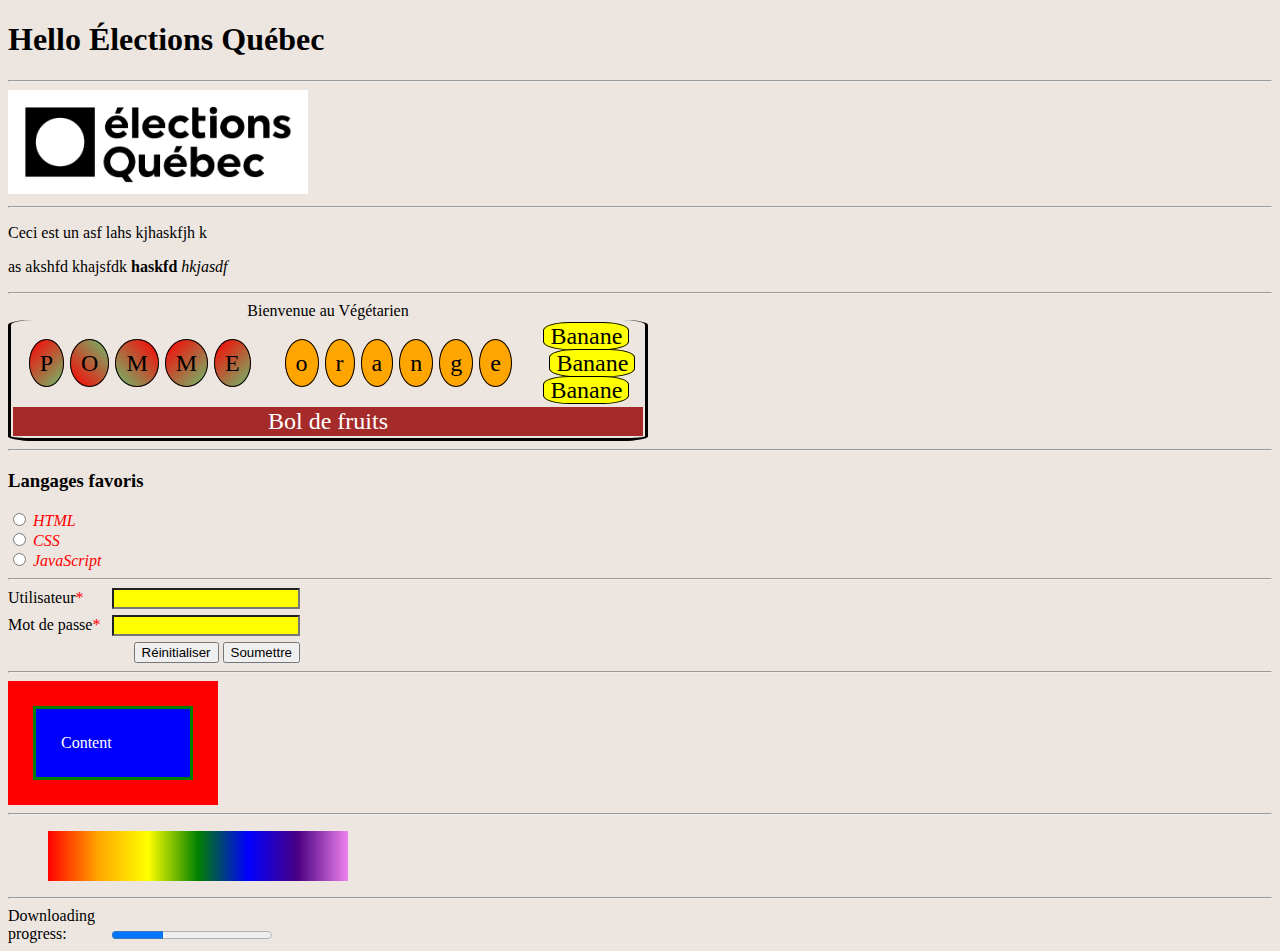
<file: Solutions/1.BasicHTML/index.html>
<!DOCTYPE html>
<html>
  <head>
    <!-- This is INTERNAL css
    <style>
      body {
        background-color: blue;
      }
    </style>
    -->

    <!-- This is EXTERNAL css-->
    <link rel="stylesheet" href="./style.css" />
  </head>
  <!--This is INLINE css-->
  <!--<body style="background-color: green"> -->
  <body>
    <h1>Hello Élections Québec</h1>

    <hr />

    <!-- Taille fixe -->
    <!-- http://www.intranet.dgeq.qc.ca/dgeq/wp-content/uploads/2018/02/electionsQc_noir-900x312.png -->
    <img src="img/electionsQc_noir.png" width="300px" />

    <!-- Taille variable
    <div style="width: 50%">
      <img src="img/electionsQc_noir.png" width="50%" />
    </div>
    -->

    <hr />

    <p>Ceci est un asf lahs kjhaskfjh k</p>
    <p>as akshfd khajsfdk <b>haskfd</b> <i>hkjasdf</i></p>

    <hr />

    <table id="fruits">
      <caption>
        Bienvenue au Végétarien
      </caption>
      <tr>
        <td>
          <une-pomme class="fruit-rond">P</une-pomme>
          <une-pomme class="fruit-rond" id="pomme-2">O</une-pomme>
          <une-pomme class="fruit-rond" id="pomme-3">M</une-pomme>
          <une-pomme class="fruit-rond">M</une-pomme>
          <une-pomme class="fruit-rond">E</une-pomme>
        </td>
        <td>
          <une-orange class="fruit-rond">o</une-orange>
          <une-orange class="fruit-rond">r</une-orange>
          <une-orange class="fruit-rond">a</une-orange>
          <une-orange class="fruit-rond">n</une-orange>
          <une-orange class="fruit-rond">g</une-orange>
          <une-orange class="fruit-rond">e</une-orange>
        </td>

        <td>
          <une-banane class="fruit-long">Banane</une-banane><br />
          &nbsp;&nbsp;<une-banane class="fruit-long">Banane</une-banane><br />
          <une-banane class="fruit-long">Banane</une-banane><br />
        </td>
      </tr>
      <tr>
        <td colspan="3" style="background-color: brown; color: white">
          Bol de fruits
        </td>
      </tr>
    </table>

    <hr />

    <h3>Langages favoris</h3>
    <input type="radio" id="html" name="fav_language" value="HTML" />
    <label for="html">HTML</label><br />
    <input type="radio" id="css" name="fav_language" value="CSS" />
    <label for="css">CSS</label><br />
    <input
      type="radio"
      id="javascript"
      name="fav_language"
      value="JavaScript"
    />
    <label for="javascript">JavaScript</label>

    <hr />

    <form>
      <label for="utilisateur" class="required">Utilisateur</label>
      <input type="text" id="utilisateur" required /> <br />
      <label for="password" class="required">Mot de passe</label>
      <input type="password" id="password" required /> <br />

      <div class="toolbar">
        <button type="reset">Réinitialiser</button>
        <button type="submit">Soumettre</button>
      </div>
    </form>

    <hr />

    <div class="outside">
      <div class="inside">Content</div>
    </div>

    <hr />

    <figure class="rainbow smooth"></figure>

    <hr />

    <label for="file">Downloading progress:</label>
    <progress id="file" value="32" max="100">32%</progress>
  </body>
</html>
</file>
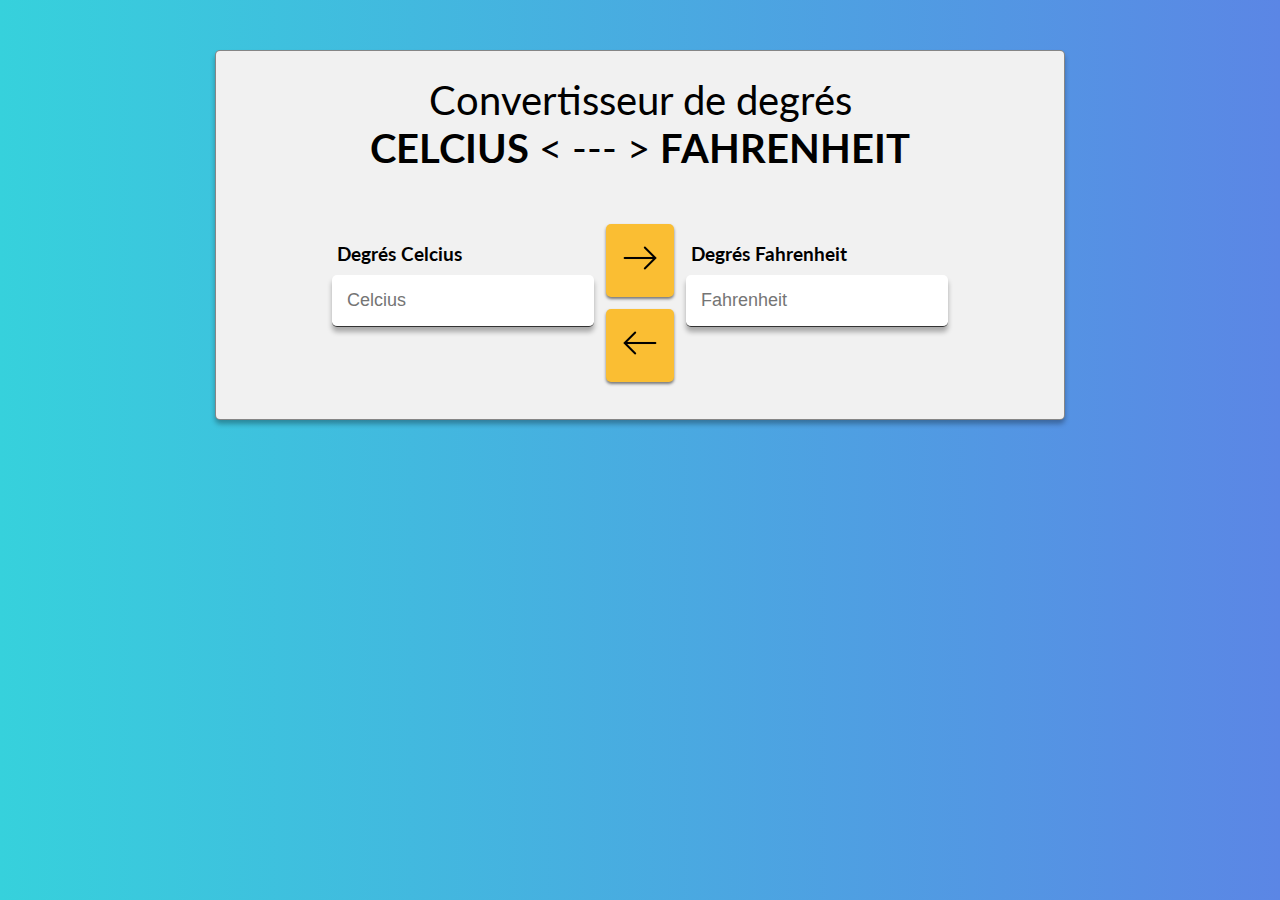
<file: Solutions/2.CelciusFahrenheit/index.html>
<!DOCTYPE html>
<html lang="fr">
  <head>
    <title>Convertisseur de température</title>
    <link rel="stylesheet" href="./style.css" />
    <link rel="preconnect" href="https://fonts.googleapis.com" />
    <link rel="preconnect" href="https://fonts.gstatic.com" crossorigin />
    <link
      href="https://fonts.googleapis.com/css2?family=Lato:wght@100;300;400;700;900&family=Raleway:wght@100;200;300;400;500;600;700;800;900&display=swap"
      rel="stylesheet"
    />
  </head>
  <body>
    <div class="container">
      <h1>
        Convertisseur de degrés<br /><span>celcius</span> &lt; --- &gt;
        <span>fahrenheit</span>
      </h1>
      <form name="formulaire" onsubmit="return false">
        <div class="inputs-container">
          <div class="input-group">
            <label for="celcius">Degrés Celcius</label>
            <input
              type="number"
              placeholder="Celcius"
              id="celcius"
              name="celcius"
            />
          </div>
          <div class="input-group">
            <button>
              <img
                src="img/Arrows-Right-icon.png"
                onclick="celcius2fahrenheit()"
              />
            </button>
            <button>
              <img
                src="img/Arrows-Left-icon.png"
                onclick="fahrenheit2celcius()"
              />
            </button>
          </div>
          <div class="input-group">
            <label for="fahrenheit">Degrés Fahrenheit</label>
            <input
              type="number"
              placeholder="Fahrenheit"
              id="fahrenheit"
              name="fahrenheit"
            />
          </div>
        </div>
      </form>
    </div>

    <script src="js/app.js"></script>
  </body>
</html>
</file>
<file: Solutions/1.BasicHTML/style.css>
body {
  background-color: #ede6e0;
}

table {
  border: 3px solid black;
  border-top: none;
  border-radius: 4%;
}

td {
  font-size: x-large;
  text-align: center;
}

#fruits {
  width: 50vw;
}

.fruit-rond {
  border-radius: 50%;
  width: 34px;
  height: 34px;
  padding: 10px;
  text-align: center;
  border: solid 1px;
}

une-pomme {
  background: linear-gradient(135deg, red, rgb(110, 187, 110));
}

#pomme-2 {
  background: linear-gradient(45deg, red, rgb(110, 187, 110));
}

#pomme-3 {
  background: linear-gradient(225deg, red, rgb(110, 187, 110));
}

une-orange {
  background-color: orange;
}

une-banane {
  background-color: yellow;
}

.fruit-long {
  border-radius: 30%;
  text-align: center;
  border: solid 1px;
  padding-left: 6px;
  padding-right: 6px;
}

/* plus : immediatly afer */
input[type="radio"] + label {
  color: red;
  font-style: italic;
}

label {
  width: 100px;
  display: inline-block;
}

/* > input inside form */
form > input {
  width: 180px;
  margin-bottom: 6px;
}

.required:after {
  content: "*";
  color: red;
}

label + input[required] {
  background-color: yellow;
}

.toolbar {
  width: 292px;
  text-align: end;
}

.outside {
  background-color: red;
  padding: 5px;
  width: 200px;
}

.inside {
  margin: 20px;
  padding: 25px;
  background-color: blue;
  border: solid 3px green;
  color: white;
}

.rainbow {
  width: 300px;
  height: 50px;
  background-image: linear-gradient(
    to left,
    violet,
    indigo,
    blue,
    green,
    yellow,
    orange,
    red
  );
}
</file>
<file: Solutions/2.CelciusFahrenheit/style.css>
*,
::before,
::after {
  box-sizing: border-box;
  margin: 0;
  padding: 0;
}

body {
  min-height: 100vh;
  background: linear-gradient(to right, #36d1dc, #5b86e5);
  padding: clamp(20px, 5vw, 50px) 10px 10px;
  font-family: Lato, Helvetica, sans-serif;
}

.container {
  max-width: 850px;
  background: #f1f1f1;
  border: 1px solid #36363692;
  padding: 25px;
  margin: 0 auto;
  border-radius: 5px;
  box-shadow: 0 4px 5px rgba(0, 0, 0, 0.3);
}
h1 {
  font-size: 40px;
  text-align: center;
  margin-bottom: 40px;
  font-weight: 400;
}
h1 span {
  font-weight: 700;
  text-transform: uppercase;
}
.inputs-container {
  display: flex;
  justify-content: center;
}
.inputs-container label {
  display: block;
  margin-bottom: 10px;
  margin-left: 5px;
  margin-top: 30px;
}

.inputs-container input {
  min-width: 250px;
  font-size: 18px;
  padding: 15px;
  border: none;
  border-bottom: 1px solid #333333;
  box-shadow: 0 5px 5px rgba(0, 0, 0, 0.3);
  border-radius: 5px;
}
.inputs-container input:focus {
  outline: 1px solid #222222be;
}
.inputs-container button {
  margin: 12px;
}

form button {
  font-size: 20px;
  min-width: 50px;
  margin: 40px auto;
  display: block;
  padding: 10px;
  border: none;
  font-weight: 700;
  border-radius: 5px;
  color: #333;
  cursor: pointer;
  background: #fabe33;
  box-shadow: 0 2px 3px rgba(0, 0, 0, 0.5);
}

form button:hover {
  background: #f2b527;
}

@media (max-width: 800px) {
  .container {
    max-width: 600px;
  }
  .inputs-container {
    flex-direction: column;
    align-items: center;
  }

  .input-group {
    width: 100%;
  }
  .input-group input {
    width: 100%;
    min-width: auto;
  }
}

.inputs-container label {
  font-size: larger;
  font-weight: 700;
}
</file>
